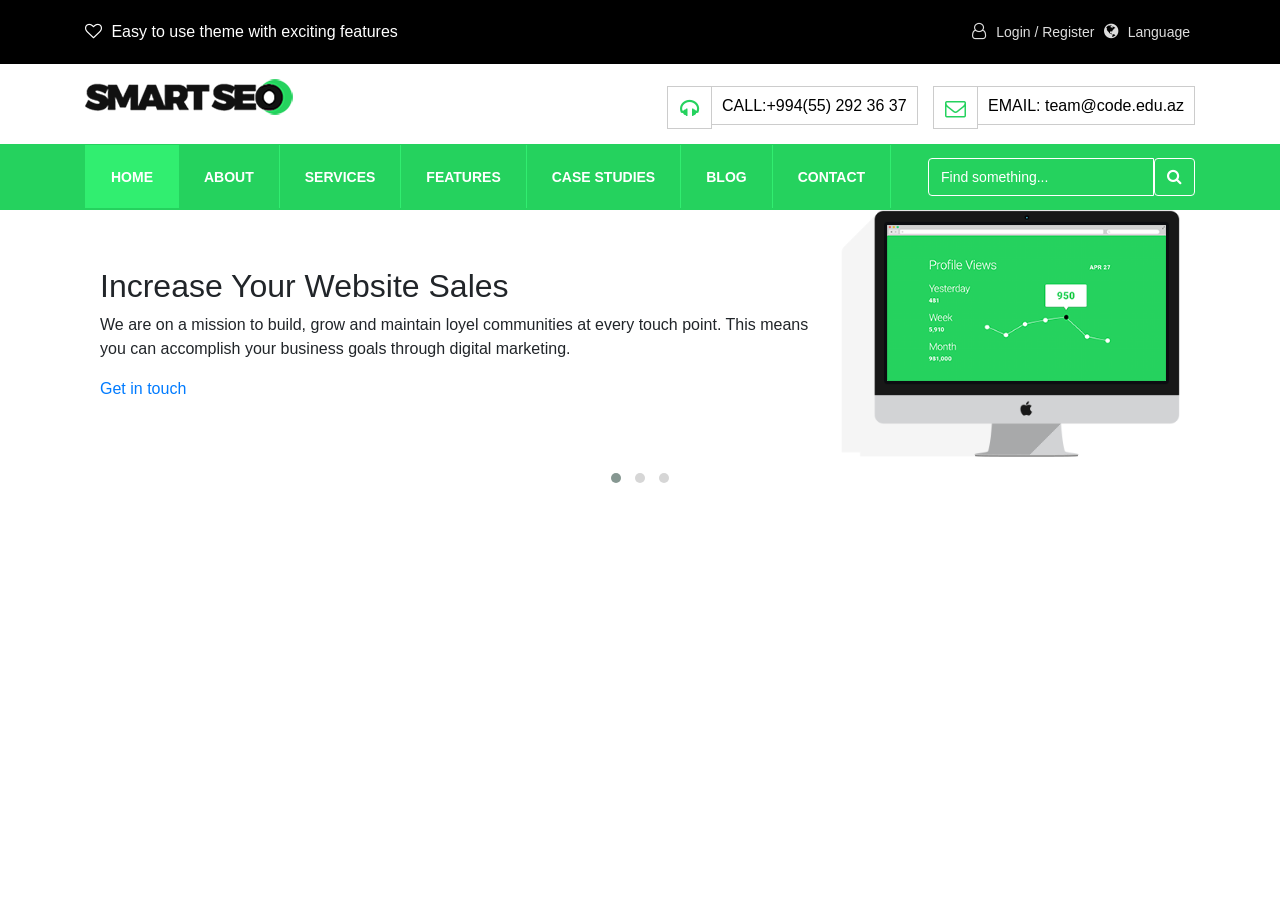
<file: smartSEO home/home.html>
<!DOCTYPE html>
<html lang="en">

<head>
    <meta charset="UTF-8">
    <meta name="viewport" content="width=device-width, initial-scale=1, shrink-to-fit=no">
    <title>Smart SEO</title>
    <link rel="stylesheet" href="owlcarousel/owl.carousel.min.css">
    <link rel="stylesheet" href="owlcarousel/owl.theme.default.min.css">
    <link rel="stylesheet" href="https://maxcdn.bootstrapcdn.com/bootstrap/4.0.0-beta/css/bootstrap.min.css">
    <link href="https://maxcdn.bootstrapcdn.com/font-awesome/4.7.0/css/font-awesome.min.css" rel="stylesheet">
    <link href="https://fonts.googleapis.com/css?family=Open+Sans:300,300i,400,400i,600,600i,700" rel="stylesheet">
    <link rel="stylesheet" href="https://cdnjs.cloudflare.com/ajax/libs/animate.css/3.5.2/animate.min.css">
    <link rel="stylesheet" href="css/base.css">
</head>

<body>
    <!-- head menu -->
    <div class="container-fluid headerfull">
        <div class="row">
            <div class="container">
                <div class="header d-flex justify-content-between align-items-center">
                    <div class="leftheader">
                        <p><i class="fa fa-heart-o" aria-hidden="true"></i> Easy to use theme with exciting features</p>
                    </div>
                    <div class="rightheader">
                        <a href="#"><i class="fa fa-user-o" aria-hidden="true"></i> Login / Register</a>
                        <a href="#"><i class="fa fa-globe" aria-hidden="true"></i> Language</a>
                    </div>
                </div>
            </div>
        </div>
    </div>
    <div class="container secondheader d-flex justify-content-between ">
        <div class="logo">
            <a class="navbar-brand" href="#">
                <img class="img-fluid" src="img/logo-dark.png" alt="">
            </a>
        </div>
        <div class="info">
            <ul>
                <li><a class="nese" href="#"><i class="fa fa-headphones" aria-hidden="true"></i>
                        CALL:+994(55) 292 36 37</a>
                </li>

                <li><a href="#"><i class="fa fa-envelope-o" aria-hidden="true"></i>
                        EMAIL: team@code.edu.az</a>
                </li>
            </ul>
        </div>
    </div>
    <div class="container-fluid thirdheader">
        <div class="container bottomhead d-flex justify-content-between">
            <div class="menu">
                <ul>
                    <li><a class="active" href="#">HOME</a></li>
                    <li><a href="#">ABOUT</a></li>
                    <li><a href="#">SERVICES</a></li>
                    <li><a href="#">FEATURES</a></li>
                    <li><a href="#">CASE STUDIES</a></li>
                    <li><a href="#">BLOG</a></li>
                    <li><a href="#">CONTACT</a></li>
                </ul>
            </div>
            <div class="searchside ">
                <div class="input-group">
                    <input type="text" class="form-control" placeholder="Find something..." aria-label="Search for...">
                    <span class="input-group-btn">
                              <button class="btn btn-secondary" type="button"><i class="fa fa-search" aria-hidden="true"></i></button>
                            </span>
                </div>
            </div>
        </div>
    </div>

    <!--owlcarousel-->

    <div id="karuselmain" class="owl-carousel owl-theme owl-loaded container">
        <div class="slider d-flex align-items-center">
            <div class="infoslide col-md-8 col-12">
                <h2>Increase Your Website Sales</h2>
                <p>We are on a mission to build, grow and maintain loyel communities at every touch point. This means you can
                    accomplish your business goals through digital marketing.</p>
                <a href="#">Get in touch</a>
            </div>
            <div class="imgslide img-fluid col-md-4 col-12"><img src="img/desktop-moc.png" alt=""></div>
        </div>
        <div class="slider d-flex align-items-center">
            <div class="infoslide col-md-8 col-12">
                <h2>Increase Your Website Sales</h2>
                <p>We are on a mission to build, grow and maintain loyel communities at every touch point. This means you can
                    accomplish your business goals through digital marketing.</p>
                <a href="#">Get in touch</a>
            </div>
            <div class="imgslide img-fluid col-md-4 col-12"><img src="img/desktop-moc.png" alt=""></div>
        </div>
        <div class="slider d-flex align-items-center">
            <div class="infoslide col-md-8 col-12">
                <h2>Increase Your Website Sales</h2>
                <p>We are on a mission to build, grow and maintain loyel communities at every touch point. This means you can
                    accomplish your business goals through digital marketing.</p>
                <a href="#">Get in touch</a>
            </div>
            <div class="imgslide img-fluid col-md-4 col-12"><img src="img/desktop-moc.png" alt=""></div>
        </div>

    </div>






    <script src="https://code.jquery.com/jquery-3.2.1.slim.min.js"></script>
    <script src="https://cdnjs.cloudflare.com/ajax/libs/popper.js/1.11.0/umd/popper.min.js"></script>
    <script src="https://maxcdn.bootstrapcdn.com/bootstrap/4.0.0-beta/js/bootstrap.min.js"></script>
    <script src="https://ajax.googleapis.com/ajax/libs/jquery/3.2.1/jquery.min.js"></script>
    <script src="https://cdnjs.cloudflare.com/ajax/libs/wow/1.1.2/wow.min.js"></script>
    <script src="js/script.js"></script>
    <script src="owlcarousel/owl.carousel.min.js"></script>
</body>

</html>
</file>
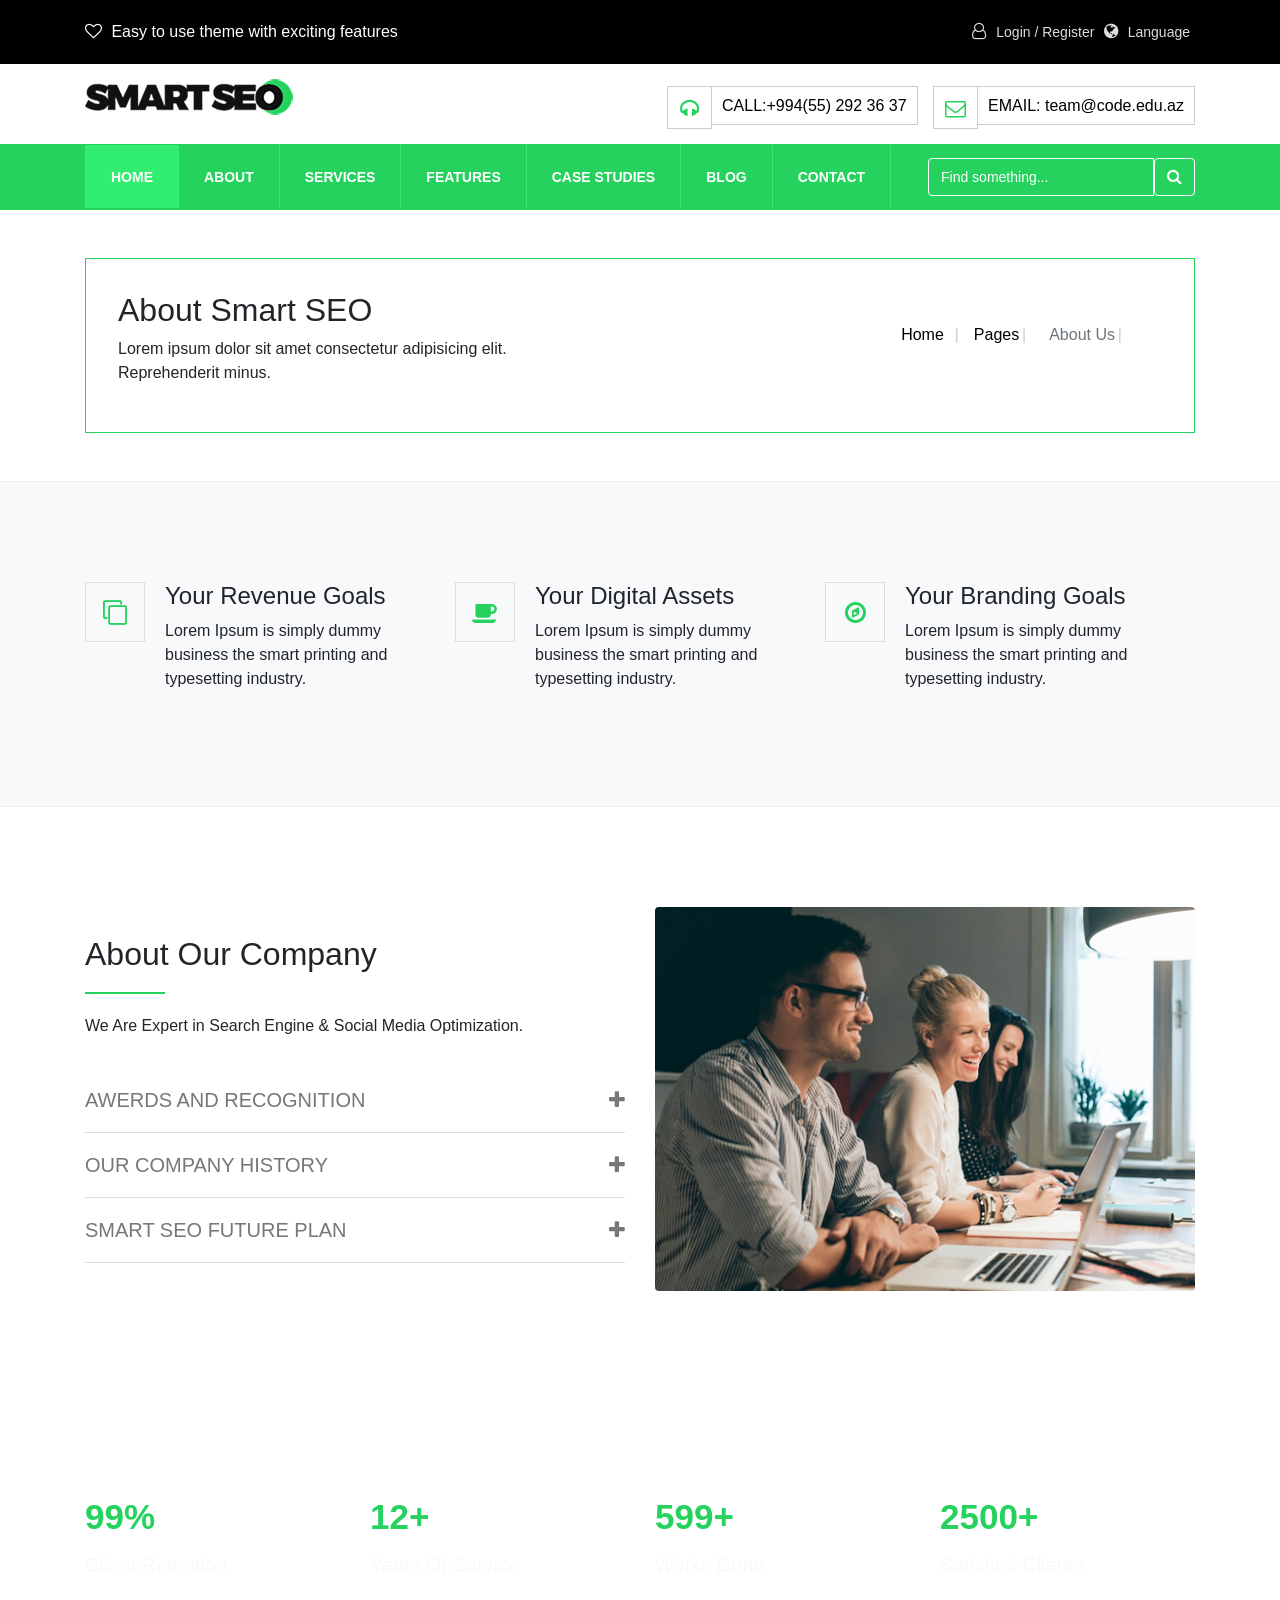
<file: about/smartSEO about/about.html>
<!DOCTYPE html>
<html lang="en">

<head>
    <meta charset="UTF-8">
    <meta name="viewport" content="width=device-width, initial-scale=1, shrink-to-fit=no">
    <title>Smart SEO</title>
    <link rel="shortcut icon" type="image/x-icon" href="img/favicon.png">
    <link rel="stylesheet" href="https://maxcdn.bootstrapcdn.com/bootstrap/4.0.0-beta/css/bootstrap.min.css">
    <link href="https://maxcdn.bootstrapcdn.com/font-awesome/4.7.0/css/font-awesome.min.css" rel="stylesheet">
    <link href="https://fonts.googleapis.com/css?family=Open+Sans:300,300i,400,400i,600,600i,700" rel="stylesheet">
    <link rel="stylesheet" href="https://cdnjs.cloudflare.com/ajax/libs/animate.css/3.5.2/animate.min.css">
    <link rel="stylesheet" href="css/base.css">
</head>

<body>
    <!-- head menu -->
    <div class="container-fluid headerfull">
        <div class="row">
            <div class="container">
                <div class="header d-flex justify-content-between align-items-center">
                    <div class="leftheader">
                        <p><i class="fa fa-heart-o" aria-hidden="true"></i> Easy to use theme with exciting features</p>
                    </div>
                    <div class="rightheader">
                        <a href="#"><i class="fa fa-user-o" aria-hidden="true"></i> Login / Register</a>
                        <a href="#"><i class="fa fa-globe" aria-hidden="true"></i> Language</a>
                    </div>
                </div>
            </div>
        </div>
    </div>
    <div class="container secondheader d-flex justify-content-between ">
        <div class="logo">
            <a class="navbar-brand" href="#">
                    <img class="img-fluid" src="img/logo-dark.png" alt="">
                </a>
        </div>
        <div class="info">
            <ul>
                <li><a class="nese" href="#"><i class="fa fa-headphones" aria-hidden="true"></i>
                         CALL:+994(55) 292 36 37</a>
                </li>

                <li><a href="#"><i class="fa fa-envelope-o" aria-hidden="true"></i>
                       EMAIL: team@code.edu.az</a>
                </li>
            </ul>
        </div>
    </div>
    <div class="container-fluid thirdheader">
        <div class="container bottomhead d-flex justify-content-between">
            <div class="menu">
                <ul>
                    <li><a class="active" href="#">HOME</a></li>
                    <li><a href="#">ABOUT</a></li>
                    <li><a href="#">SERVICES</a></li>
                    <li><a href="#">FEATURES</a></li>
                    <li><a href="#">CASE STUDIES</a></li>
                    <li><a href="#">BLOG</a></li>
                    <li><a href="#">CONTACT</a></li>
                </ul>
            </div>
            <div class="searchside ">
                <div class="input-group">
                    <input type="text" class="form-control" placeholder="Find something..." aria-label="Search for...">
                    <span class="input-group-btn">
                              <button class="btn btn-secondary" type="button"><i class="fa fa-search" aria-hidden="true"></i></button>
                            </span>
                </div>
            </div>
        </div>
    </div>
    <section class="page-heading p-5 ">
        <div class="container">
            <div class="content d-flex flex-column flex-md-row justify-content-between p-3 ">
                <div class="heading-inner p-3">
                    <h2>About Smart SEO</h2>
                    <p>Lorem ipsum dolor sit amet consectetur adipisicing elit. <br>Reprehenderit minus.</p>
                </div>
                <ol class="breadcrumb p-5 bg-white">
                    <li class="breadcrumb-item"><a href="index.html">Home</a></li>
                    <li class="breadcrumb-item"><a href="#">Pages</a></li>
                    <li class="breadcrumb-item active">About Us</li>
                </ol>
            </div>
        </div>
    </section>
    <section class="promo-section bg-light">
            <div class="container">
                <div class="row width promo-items">
                    <div class="col-6 col-md-4 col-sm-12">
                        <div class="promo-item">
                            <i class="fa fa-clone"></i>
                            <h4>Your Revenue Goals</h4>
                            <p>Lorem Ipsum is simply dummy business the smart printing and typesetting industry.</p>
                        </div>
                    </div>
                    <div class="col-6 col-md-4 col-sm-12">
                        <div class="promo-item">
                            <i class="fa fa-coffee"></i>
                            <h4>Your Digital Assets</h4>
                            <p>Lorem Ipsum is simply dummy business the smart printing and typesetting industry.</p>
                        </div>
                    </div>
                    <div class="col-6 col-md-4 col-sm-12">
                        <div class="promo-item">
                            <i class="fa fa-compass"></i>
                            <h4>Your Branding Goals</h4>
                            <p>Lorem Ipsum is simply dummy business the smart printing and typesetting industry.</p>
                        </div>
                    </div>
                </div>
            </div>
        </section>
        <section class="info-section bd-top-grey ptb-100 bg-white">
            <div class="container">
                <div class="row">
                    <div class="width  d-flex flex-wrap align-items-center">
                        <div class="info-content col-md-6 col-sm-12">
                            <div class="heading left ">
                                <h2>About Our Company</h2>
                                <p>We Are Expert in Search Engine &amp; Social Media Optimization.</p>
                            </div>
                            <div class="ct-accordion">
                                <div id="accordion" role="tablist" aria-multiselectable="true">
                                    <div class="card">
                                        <div class="card-header" role="tab">
                                            <h5 class="mb-0"><a data-toggle="collapse" data-parent="#accordion" href="#awerds" aria-expanded="false" aria-controls="awerds" class="collapsed">Awerds And Recognition</a></h5>
                                        </div>

                                        <div id="awerds" class="collapse" role="tabpanel" aria-expanded="false" style="">
                                            <div class="card-block">
                                            Anim pariatur cliche reprehenderit, enim eiusmod high life accusamus terry richardson ad squid. 3 wolf moon officia aute, non cupidatat skateboard dolor brunch.
                                            </div>
                                        </div>
                                    </div>

                                    <div class="card">
                                        <div class="card-header" role="tab">
                                            <h5 class="mb-0"><a data-toggle="collapse" data-parent="#accordion" href="#history" aria-expanded="false" aria-controls="history" class="collapsed">Our Company History</a></h5>
                                        </div>

                                        <div id="history" class="collapse" role="tabpanel" aria-expanded="false">
                                            <div class="card-block">
                                            Anim pariatur cliche reprehenderit, enim eiusmod high life accusamus terry richardson ad squid. 3 wolf moon officia aute, non cupidatat skateboard dolor brunch.
                                            </div>
                                        </div>
                                    </div>

                                    <div class="card">
                                        <div class="card-header" role="tab">
                                            <h5 class="mb-0"><a data-toggle="collapse" data-parent="#accordion" href="#futurePlan" aria-expanded="false" aria-controls="futurePlan" class="collapsed">Smart SEO Future Plan</a></h5>
                                        </div>

                                        <div id="futurePlan" class="collapse" role="tabpanel" aria-expanded="false">
                                            <div class="card-block">
                                            Anim pariatur cliche reprehenderit, enim eiusmod high life accusamus terry richardson ad squid. 3 wolf moon officia aute, non cupidatat skateboard dolor brunch.
                                            </div>
                                        </div>
                                    </div>

                                </div>
                            </div>
                        </div>
                        <div class="img-box col-md-6 col-sm-12">
                            <img src="img/about-company.jpg" alt="About Company" class="width rounded">
                        </div>
                    </div>
                </div>
            </div>
        </section>
        <section class=" parallax ">
            <div class="container">
                <div class="row ptb-30">
                    <div class="col-6 col-md-3 col-sm-12">
                        <div class="counter-item">
                            <div class="count text-green"><span class="counter">99</span>%</div>
                            <h5 class="text-light">Client Retention</h5>
                        </div>
                    </div>
                    <div class="col-6 col-md-3 col-sm-12">
                        <div class="counter-item">
                            <div class="count text-green"><span class="counter">12</span>+</div>
                            <h5 class="text-light">Years Of Service</h5>
                        </div>
                    </div>
                    <div class="col-6 col-md-3 col-sm-12">
                        <div class="counter-item">
                            <div class="count text-green"><span class="counter">599</span>+</div>
                            <h5 class="text-light">Works Done</h5>
                        </div>
                    </div>
                    <div class="col-6 col-md-3 col-sm-12">
                        <div class="counter-item">
                            <div class="count text-green"><span class="counter">2500</span>+</div>
                            <h5 class="text-light">Satisfied Clients</h5>
                        </div>
                    </div>
                </div>
            </div>
        </section>



    <script src="https://code.jquery.com/jquery-3.2.1.slim.min.js"></script>
    <script src="https://cdnjs.cloudflare.com/ajax/libs/popper.js/1.11.0/umd/popper.min.js"></script>
    <script src="https://maxcdn.bootstrapcdn.com/bootstrap/4.0.0-beta/js/bootstrap.min.js"></script>
    <script src="https://ajax.googleapis.com/ajax/libs/jquery/3.2.1/jquery.min.js"></script>
    <script src="https://cdnjs.cloudflare.com/ajax/libs/wow/1.1.2/wow.min.js"></script>
    <script src="js/script.js"></script>
</body>

</html>
</file>
<file: smartSEO home/css/base.css>
.headerfull {
  background: black; }
  .headerfull p {
    color: white;
    padding: 20px 0px;
    margin: 0px; }
    .headerfull p i {
      font-size: 17px;
      margin-right: 5px; }
  .headerfull a {
    font-size: 14px;
    padding: 20px 0px;
    text-decoration: none;
    color: #ddd;
    margin-right: 5px; }
    .headerfull a:hover {
      color: #fff; }
  .headerfull i {
    font-size: 17px;
    margin-right: 5px; }

.secondheader .logo {
  padding: 10px 0px; }
.secondheader .info {
  padding: 10px 0px; }
  .secondheader .info ul {
    list-style-type: none;
    margin-top: 20px; }
    .secondheader .info ul .nese {
      margin-right: 55px; }
    .secondheader .info ul li {
      display: inline; }
      .secondheader .info ul li a {
        border: 1px solid #ccc;
        padding: 10px;
        font-weight: lighter;
        position: relative;
        color: black; }
      .secondheader .info ul li i {
        color: #25d25e;
        font-size: 21px;
        border: 1px solid #ccc;
        padding: 10px;
        position: absolute;
        top: -1px;
        left: -45px;
        text-align: center;
        width: 45px;
        height: 43px;
        line-height: 23px; }

.thirdheader {
  background: #25d25e;
  padding: 14px; }
  .thirdheader .bottomhead {
    align-items: center; }
  .thirdheader .menu ul {
    list-style-type: none;
    padding: 0px; }
    .thirdheader .menu ul li {
      display: inline;
      float: left; }
    .thirdheader .menu ul a {
      text-decoration: none;
      color: white;
      font-size: 14px;
      font-weight: 600;
      padding: 24px 25px 23px 25px;
      border-right: 1px solid #31ee70;
      text-align: center; }
      .thirdheader .menu ul a:hover {
        background: #31ee70; }
    .thirdheader .menu ul .active {
      border-left: 1px solid #31ee70;
      text-decoration: none;
      color: white;
      font-size: 14px;
      font-weight: 600;
      padding: 24px 25px 23px 25px;
      text-align: center;
      background: #31ee70; }
  .thirdheader .searchside .form-control {
    background: #25d25e;
    color: white;
    border: 1px solid white; }
  .thirdheader .searchside .btn {
    background: #25d25e;
    border: 1px solid white; }
    .thirdheader .searchside .btn i {
      font-weight: 400 !important; }
  .thirdheader .searchside ::-webkit-input-placeholder {
    /* Chrome/Opera/Safari */
    color: white;
    font-size: 14px; }

/*# sourceMappingURL=base.css.map */
</file>
<file: about/smartSEO about/css/base.css>
.headerfull {
  background: black; }
  .headerfull p {
    color: white;
    padding: 20px 0px;
    margin: 0px; }
    .headerfull p i {
      font-size: 17px;
      margin-right: 5px; }
  .headerfull a {
    font-size: 14px;
    padding: 20px 0px;
    text-decoration: none;
    color: #ddd;
    margin-right: 5px; }
    .headerfull a:hover {
      color: #fff; }
  .headerfull i {
    font-size: 17px;
    margin-right: 5px; }

.secondheader .logo {
  padding: 10px 0px; }
.secondheader .info {
  padding: 10px 0px; }
  .secondheader .info ul {
    list-style-type: none;
    margin-top: 20px; }
    .secondheader .info ul .nese {
      margin-right: 55px; }
    .secondheader .info ul li {
      display: inline; }
      .secondheader .info ul li a {
        border: 1px solid #ccc;
        padding: 10px;
        font-weight: lighter;
        position: relative;
        color: black; }
      .secondheader .info ul li i {
        color: #25d25e;
        font-size: 21px;
        border: 1px solid #ccc;
        padding: 10px;
        position: absolute;
        top: -1px;
        left: -45px;
        text-align: center;
        width: 45px;
        height: 43px;
        line-height: 23px; }

.thirdheader {
  background: #25d25e;
  padding: 14px; }
  .thirdheader .bottomhead {
    align-items: center; }
  .thirdheader .menu ul {
    list-style-type: none;
    padding: 0px; }
    .thirdheader .menu ul li {
      display: inline;
      float: left; }
    .thirdheader .menu ul a {
      text-decoration: none;
      color: white;
      font-size: 14px;
      font-weight: 600;
      padding: 24px 25px 23px 25px;
      border-right: 1px solid #31ee70;
      text-align: center; }
      .thirdheader .menu ul a:hover {
        background: #31ee70; }
    .thirdheader .menu ul .active {
      border-left: 1px solid #31ee70;
      text-decoration: none;
      color: white;
      font-size: 14px;
      font-weight: 600;
      padding: 24px 25px 23px 25px;
      text-align: center;
      background: #31ee70; }
  .thirdheader .searchside .form-control {
    background: #25d25e;
    color: white;
    border: 1px solid white; }
  .thirdheader .searchside .btn {
    background: #25d25e;
    border: 1px solid white; }
    .thirdheader .searchside .btn i {
      font-weight: 400 !important; }
  .thirdheader .searchside ::-webkit-input-placeholder {
    /* Chrome/Opera/Safari */
    color: white;
    font-size: 14px; }

.page-heading .content {
  border: 1px solid #25d25e; }
  .page-heading .content .breadcrumb-item {
    padding: 0px 15px;
    display: inline-block;
    position: relative; }
    .page-heading .content .breadcrumb-item::before {
      content: "|";
      position: absolute;
      right: 0;
      top: 0;
      color: #ccc; }
    .page-heading .content .breadcrumb-item a {
      color: black; }

.promo-section {
  margin: 0px auto;
  padding: 100px 0px;
  border-top: 1px solid #f1f1f1;
  border-bottom: 1px solid #f1f1f1; }
  .promo-section .promo-item {
    position: relative;
    display: block;
    padding-left: 80px; }
  .promo-section i {
    border: 1px solid #ddd;
    width: 60px;
    height: 60px;
    font-size: 24px;
    color: #25d25e;
    position: absolute;
    left: 0;
    top: 0;
    display: block;
    text-align: center;
    line-height: 58px;
    transition: all 0.2s ease-in-out; }
    .promo-section i:hover {
      color: white;
      background-color: #25d25e; }

.info-section {
  padding: 100px 0px; }
  .info-section .heading {
    margin-bottom: 30px; }
    .info-section .heading h2 {
      display: block;
      margin-bottom: 20px;
      padding-bottom: 20px;
      position: relative; }
      .info-section .heading h2::before {
        background-color: #25d25e;
        content: '';
        height: 2px;
        width: 80px;
        position: absolute;
        bottom: 0; }
  .info-section .card {
    border: none; }
    .info-section .card .card-header {
      background-color: transparent;
      padding: 0;
      border: none; }
      .info-section .card .card-header h5 {
        text-transform: uppercase; }
        .info-section .card .card-header h5 a {
          text-decoration: none;
          position: relative;
          display: block;
          color: #777;
          border-bottom: 1px solid #ddd;
          padding: 20px 0; }
          .info-section .card .card-header h5 a::after {
            content: '\f067';
            font-family: FontAwesome;
            color: #777;
            position: absolute;
            right: 0;
            font-size: 20px; }

.parallax {
  padding: 100px 0;
  background-image: url("../img/counter-bg.jpg");
  min-height: 300px;
  background-attachment: fixed;
  background-position: center;
  background-repeat: no-repeat;
  background-size: cover; }
  .parallax .count {
    color: #25d25e;
    font-weight: 800;
    font-size: 35px;
    display: block;
    margin-bottom: 10px; }
  .parallax h5 {
    font-weight: 100 !important; }

.width {
  width: 100%; }

p {
  margin: 0 0 15px; }

/*# sourceMappingURL=base.css.map */
</file>
